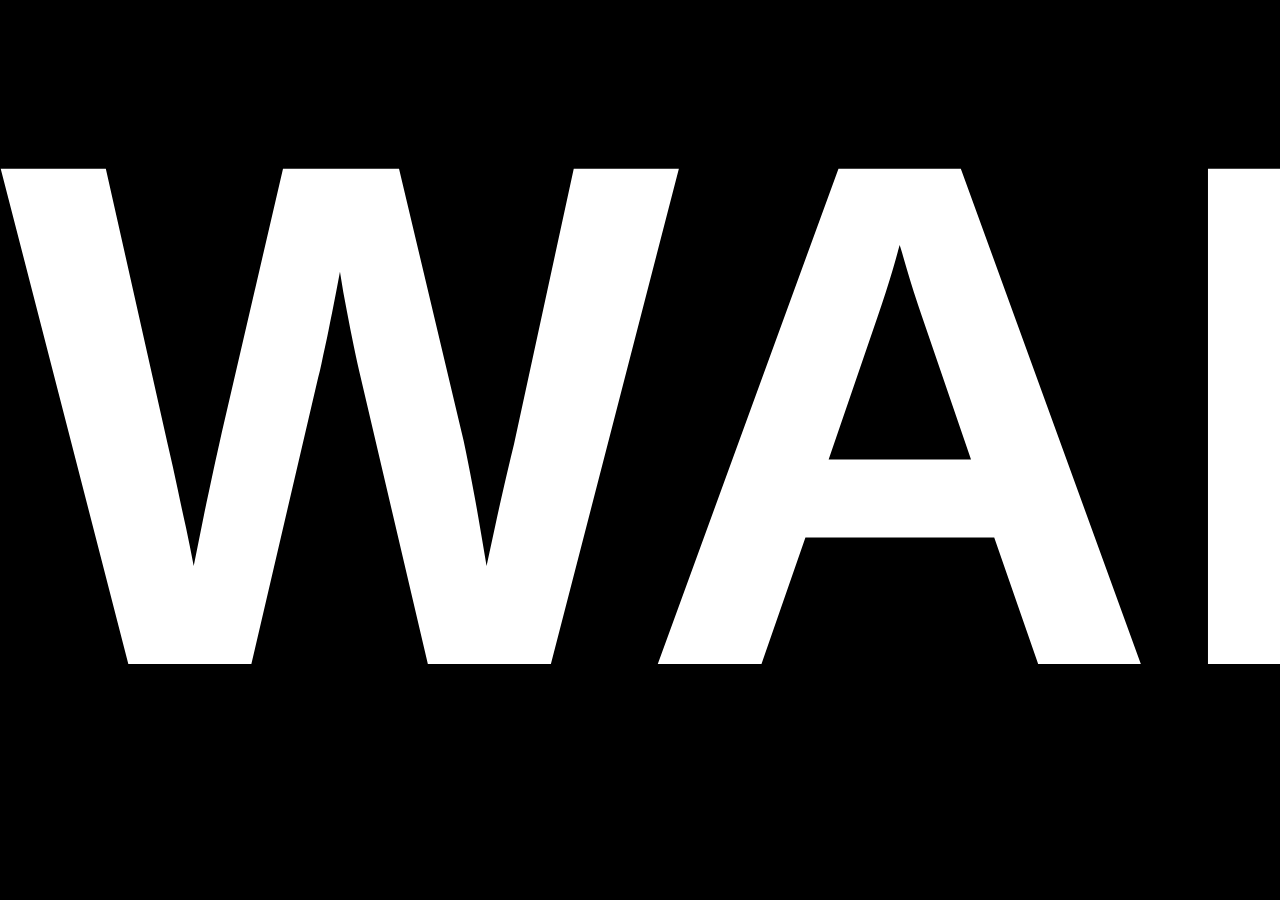
<file: link2.html>
<!DOCTYPE html>
<html lang="en">
<head>
    <meta charset="UTF-8">
    <meta name="viewport" content="width=device-width, initial-scale=1.0">
    <title>????$!@$!@#$#$^%#$%</title>
</head>

<style>

    *{
    margin: 0;
    padding: 0;
    }

    body{
        background-color: black;
        text-align: center;
        font-family: 'Franklin Gothic Medium', 'Arial Narrow', Arial, sans-serif;
        color: white;
        height: 100vh;
        overflow-x: hidden;
        overflow-y: hidden;
    }

    h1{
        cursor: pointer;
        font-size: 80vh;
        text-align: center;
    }
    h1:hover{
        color:red
    }
</style>
<body>
    <h1>WAIT</h1>
</body>
</html>
</file>
